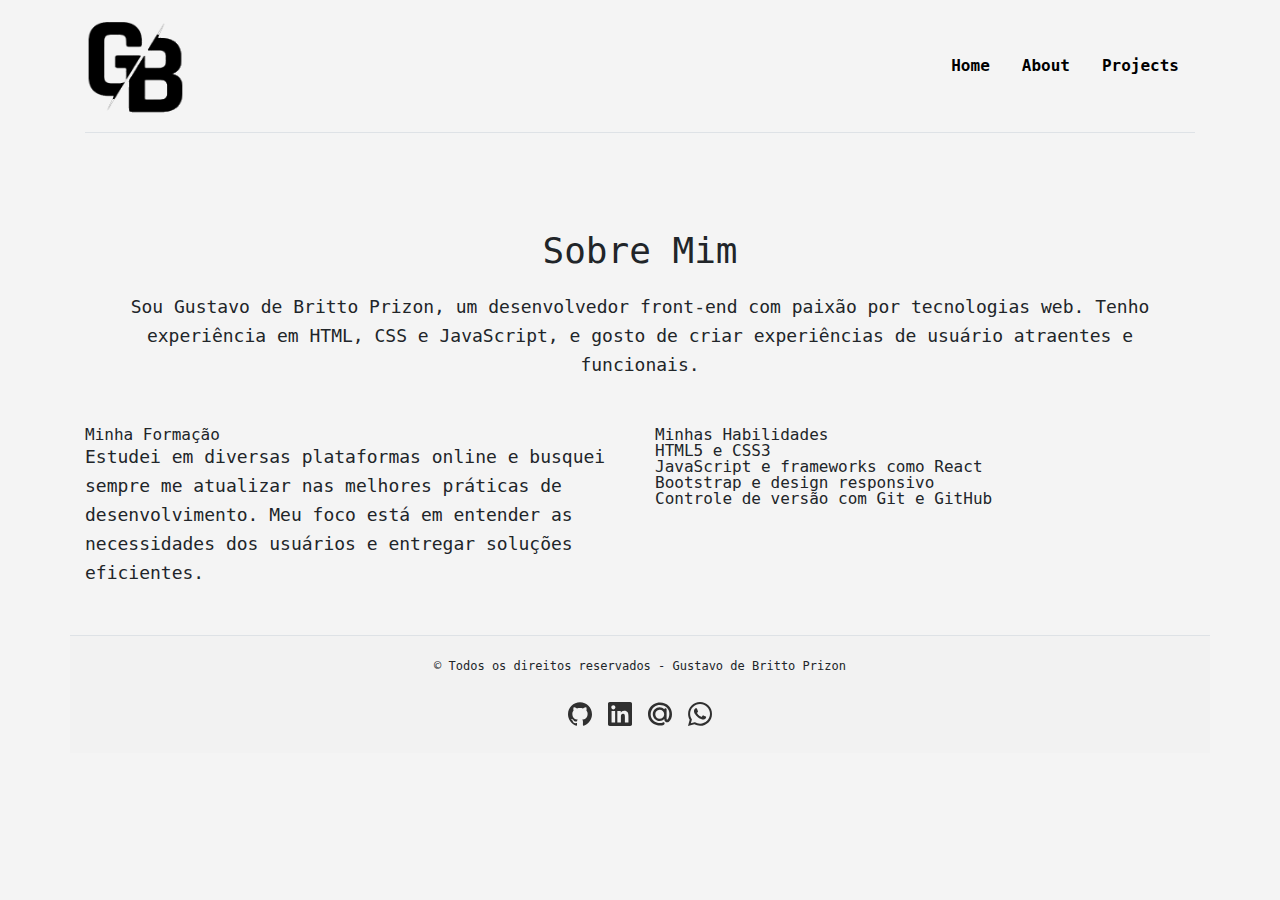
<file: about.html>
<!DOCTYPE html>
<html lang="pt-BR">
  <head>
    <meta charset="UTF-8" />
    <meta name="viewport" content="width=device-width, initial-scale=1.0" />
    <title>Sobre - Gustavo Prizon</title>
    <link
      href="https://stackpath.bootstrapcdn.com/bootstrap/4.5.2/css/bootstrap.min.css"
      rel="stylesheet"
    />
    <link rel="stylesheet" href="css/reset.css" />
    <link rel="stylesheet" href="css/styles.css" />
    <link rel="stylesheet" href="css/base.css" />
  </head>
  <body>
    <header class="header container">
      <div
        class="d-flex justify-content-between align-items-center py-3 border-bottom"
      >
        <img
          class="logo"
          src="img/logo.png"
          alt="Logo"
          width="100"
          height="100"
        />
        <nav class="nav">
          <ul class="menu list-unstyled d-flex">
            <li class="mx-3"><a href="index.html">Home</a></li>
            <li class="mx-3"><a href="about.html">About</a></li>
            <li class="mx-3"><a href="projects.html">Projects</a></li>
          </ul>
        </nav>
      </div>
    </header>

    <section class="about container my-5">
      <h1 class="text-center">Sobre Mim</h1>
      <p class="text-center mt-4">
        Sou Gustavo de Britto Prizon, um desenvolvedor front-end com paixão por
        tecnologias web. Tenho experiência em HTML, CSS e JavaScript, e gosto de
        criar experiências de usuário atraentes e funcionais.
      </p>
      <div class="row mt-5">
        <div class="col-md-6">
          <h2>Minha Formação</h2>
          <p>
            Estudei em diversas plataformas online e busquei sempre me atualizar
            nas melhores práticas de desenvolvimento. Meu foco está em entender
            as necessidades dos usuários e entregar soluções eficientes.
          </p>
        </div>
        <div class="col-md-6">
          <h2>Minhas Habilidades</h2>
          <ul>
            <li>HTML5 e CSS3</li>
            <li>JavaScript e frameworks como React</li>
            <li>Bootstrap e design responsivo</li>
            <li>Controle de versão com Git e GitHub</li>
          </ul>
        </div>
      </div>
    </section>

    <footer class="footer container text-center py-4 border-top">
      <h4 class="copyright">
        &copy; Todos os direitos reservados - Gustavo de Britto Prizon
      </h4>
      <ul class="medias list-unstyled d-flex justify-content-center">
        <li class="mx-2">
          <a
            href="https://github.com/GustavoPrizon/"
            target="_blank"
            rel="noopener noreferrer"
            ><img
              src="img/icon-github.svg"
              alt="Icon Github"
              width="24"
              height="24"
          /></a>
        </li>
        <li class="mx-2">
          <a
            href="https://www.linkedin.com/in/gustavo-de-britto-prizon-312962121/"
            target="_blank"
            rel="noopener noreferrer"
            ><img
              src="img/icon-linkedin.svg"
              alt="Icon Linkedin"
              width="24"
              height="24"
          /></a>
        </li>
        <li class="mx-2">
          <a href="mailto:gustavoprizon@gmail.com" rel="noopener noreferrer"
            ><img
              src="img/icon-email.svg"
              alt="Icon E-mail"
              width="24"
              height="24"
          /></a>
        </li>
        <li class="mx-2">
          <a
            href="http://api.whatsapp.com/send?1=pt_BR&phone=5511984477832"
            target="_blank"
            rel="noopener noreferrer"
            ><img
              src="img/icon-whatsapp.svg"
              alt="Icon Whatsapp"
              width="24"
              height="24"
          /></a>
        </li>
      </ul>
    </footer>

    <script src="https://code.jquery.com/jquery-3.5.1.slim.min.js"></script>
    <script src="https://cdn.jsdelivr.net/npm/@popperjs/core@2.11.6/dist/umd/popper.min.js"></script>
    <script src="https://stackpath.bootstrapcdn.com/bootstrap/4.5.2/js/bootstrap.min.js"></script>
  </body>
</html>
</file>
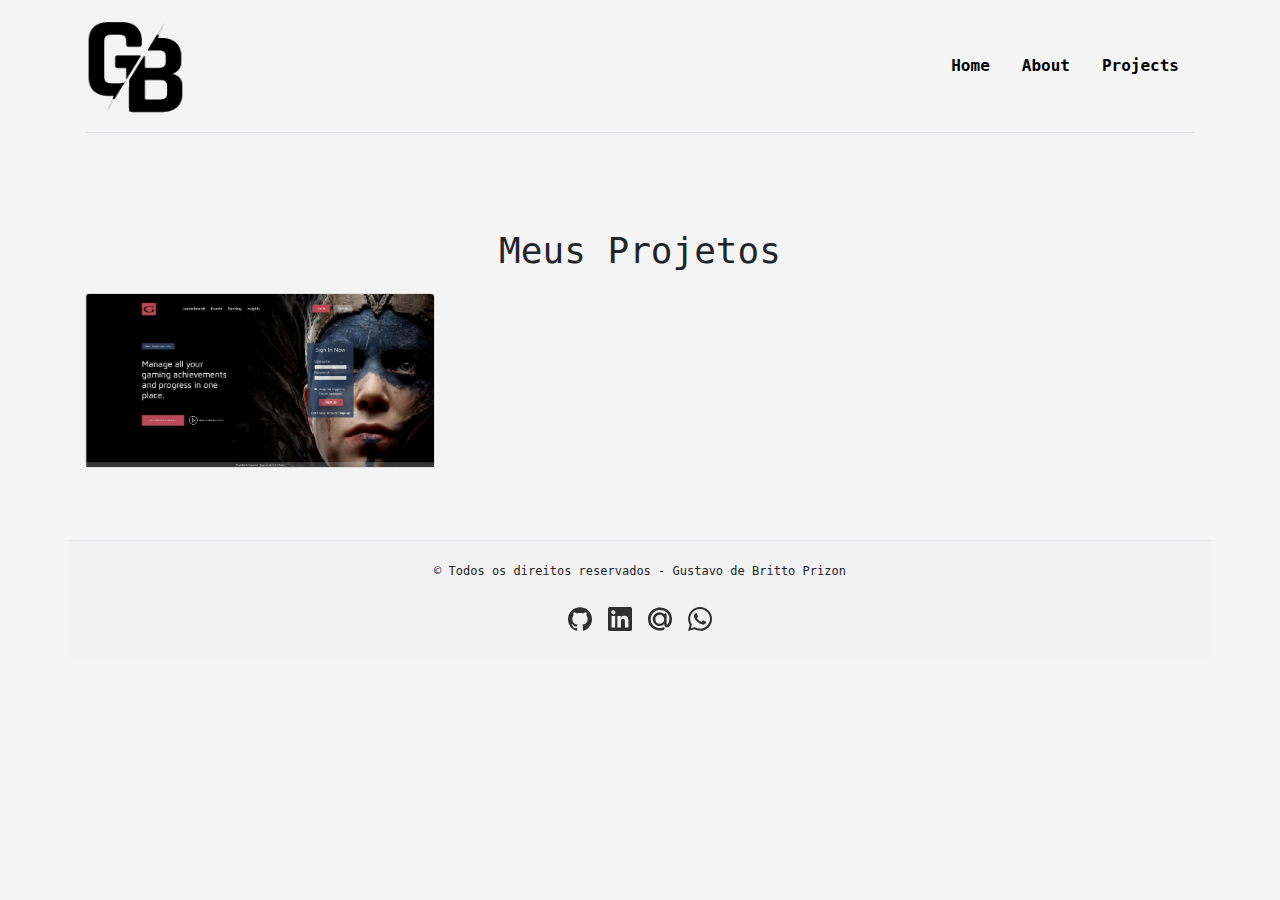
<file: projects.html>
<!DOCTYPE html>
<html lang="pt-BR">
  <head>
    <meta charset="UTF-8" />
    <meta name="viewport" content="width=device-width, initial-scale=1.0" />
    <title>Projetos - Gustavo Prizon</title>
    <link
      href="https://stackpath.bootstrapcdn.com/bootstrap/4.5.2/css/bootstrap.min.css"
      rel="stylesheet"
    />
    <link rel="stylesheet" href="css/styles.css" />
    <link rel="stylesheet" href="./css/reset.css" />
    <link rel="stylesheet" href="css/base.css" />
  </head>
  <body>
    <header class="header container">
      <div
        class="d-flex justify-content-between align-items-center py-3 border-bottom"
      >
        <img
          class="logo"
          src="img/logo.png"
          alt="Logo"
          width="100"
          height="100"
        />
        <nav class="nav">
          <ul class="menu list-unstyled d-flex">
            <li class="mx-3"><a href="index.html">Home</a></li>
            <li class="mx-3"><a href="about.html">About</a></li>
            <li class="mx-3"><a href="projects.html">Projects</a></li>
          </ul>
        </nav>
      </div>
    </header>

    <section class="projects container my-5">
      <h1 class="text-center">Meus Projetos</h1>
      <div class="row mt-4">
        <div class="col-md-4 mb-4">
          <div class="card">
            <img
              src="img/layout-game.jpg"
              alt="Layout projeto site de jogos"
              class="card-img-top"
            />
          </div>
        </div>
      </div>
    </section>
    
    <footer class="footer container text-center py-4 border-top">
      <h4 class="copyright">
        &copy; Todos os direitos reservados - Gustavo de Britto Prizon
      </h4>
      <ul class="medias list-unstyled d-flex justify-content-center">
        <li class="mx-2">
          <a
            href="https://github.com/GustavoPrizon/"
            target="_blank"
            rel="noopener noreferrer"
            ><img
              src="img/icon-github.svg"
              alt="Icon Github"
              width="24"
              height="24"
          /></a>
        </li>
        <li class="mx-2">
          <a
            href="https://www.linkedin.com/in/gustavo-de-britto-prizon-312962121/"
            target="_blank"
            rel="noopener noreferrer"
            ><img
              src="img/icon-linkedin.svg"
              alt="Icon Linkedin"
              width="24"
              height="24"
          /></a>
        </li>
        <li class="mx-2">
          <a href="mailto:gustavoprizon@gmail.com" rel="noopener noreferrer"
            ><img
              src="img/icon-email.svg"
              alt="Icon E-mail"
              width="24"
              height="24"
          /></a>
        </li>
        <li class="mx-2">
          <a
            href="http://api.whatsapp.com/send?1=pt_BR&phone=5511984477832"
            target="_blank"
            rel="noopener noreferrer"
            ><img
              src="img/icon-whatsapp.svg"
              alt="Icon Whatsapp"
              width="24"
              height="24"
          /></a>
        </li>
      </ul>
    </footer>

    <script src="https://code.jquery.com/jquery-3.5.1.slim.min.js"></script>
    <script src="https://cdn.jsdelivr.net/npm/@popperjs/core@2.11.6/dist/umd/popper.min.js"></script>
    <script src="https://stackpath.bootstrapcdn.com/bootstrap/4.5.2/js/bootstrap.min.js"></script>
  </body>
</html>
</file>
<file: css/styles.css>
.header {
  margin-bottom: 100px;
}

.explore .title {
  font-size: 35px;
  line-height: 40px;
  margin-bottom: 30px;
}

.explore .description {
  font-size: 18px;
  line-height: 25px;
  margin-bottom: 80px;
}

.footer {
  background-color: rgba(240, 240, 240, 0.5);
}

.footer .copyright {
  font-size: 12px;
  margin-bottom: 30px;
}

.footer .medias img {
  opacity: 0.8;
  transition: opacity 0.3s;
}

.footer .medias img:hover {
  opacity: 1;
}

.about h1 {
  font-size: 36px;
  margin-bottom: 20px;
}

.about p {
  font-size: 18px;
  line-height: 1.6;
}

.projects h1 {
  font-size: 36px;
  margin-bottom: 20px;
}

.card {
  transition: transform 0.2s;
}

.card:hover {
  transform: scale(1.05);
}
</file>
<file: css/base.css>
body{
    font-family: 'Roboto Mono', monospace;
    background-color: #f4f4f4;
    min-width: 290px;
}

a{
    color: #000;
    font-weight: bold;
}
</file>
